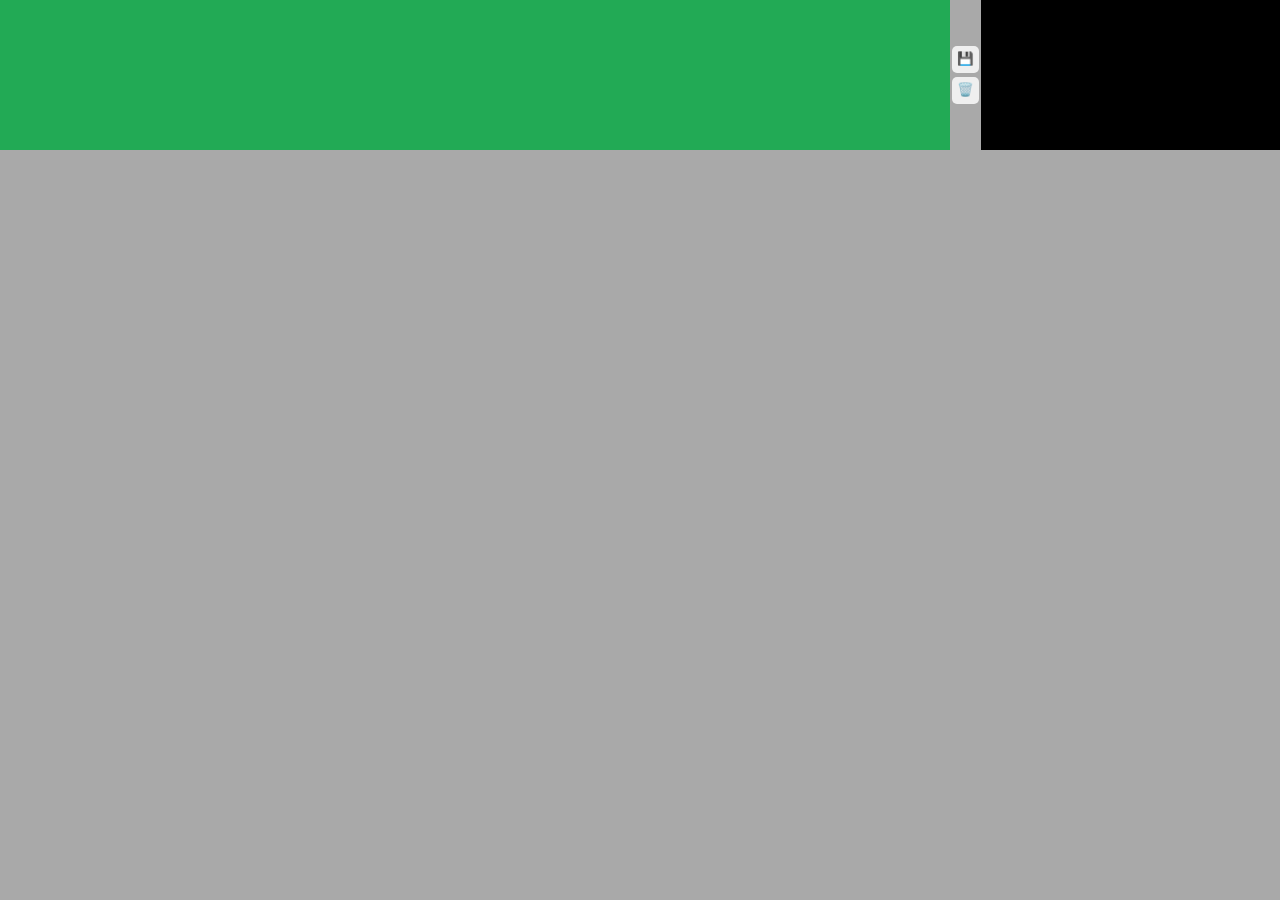
<file: index.htm>
<!DOCTYPE html>

<head>
    <title>Self-driving car - No libraries</title>
    <link rel="stylesheet" href="style.css">
</head>

<body>
    <canvas id="carCanvas"></canvas>
    <div id="verticalButtons">
        <button onclick="save()">💾</button>
        <button onclick="discard()">🗑️</button>
    </div>
    <canvas id="networkCanvas"></canvas>
    <script src="world/js/world.js"></script>

    <script src="world/js/viewport.js"></script>
    <script src="world/js/markings/marking.js"></script>
    <script src="world/js/markings/stop.js"></script>
    <script src="world/js/markings/start.js"></script>
    <script src="world/js/markings/crossing.js"></script>
    <script src="world/js/editors/markingEditor.js"></script>
    <script src="world/js/editors/graphEditor.js"></script>
    <script src="world/js/editors/crossingEditor.js"></script>
    <script src="world/js/editors/stopEditor.js"></script>
    <script src="world/js/editors/startEditor.js"></script>
    <script src="world/js/items/tree.js"></script>
    <script src="world/js/items/building.js"></script>
    <script src="world/js/math/graph.js"></script>
    <script src="world/js/math/utils.js"></script>

    <script src="world/js/primitives/point.js"></script>
    <script src="world/js/primitives/segment.js"></script>
    <script src="world/js/primitives/polygon.js"></script>
    <script src="world/js/primitives/envelope.js"></script>



    <script src="visualizer.js"></script>
    <script src="network.js"></script>
    <script src="sensor.js"></script>
    <script src="utils.js"></script>

    <script src="controls.js"></script>
    <script src="car.js"></script>
    <script src="main.js"></script>
</body>

</html>
</file>
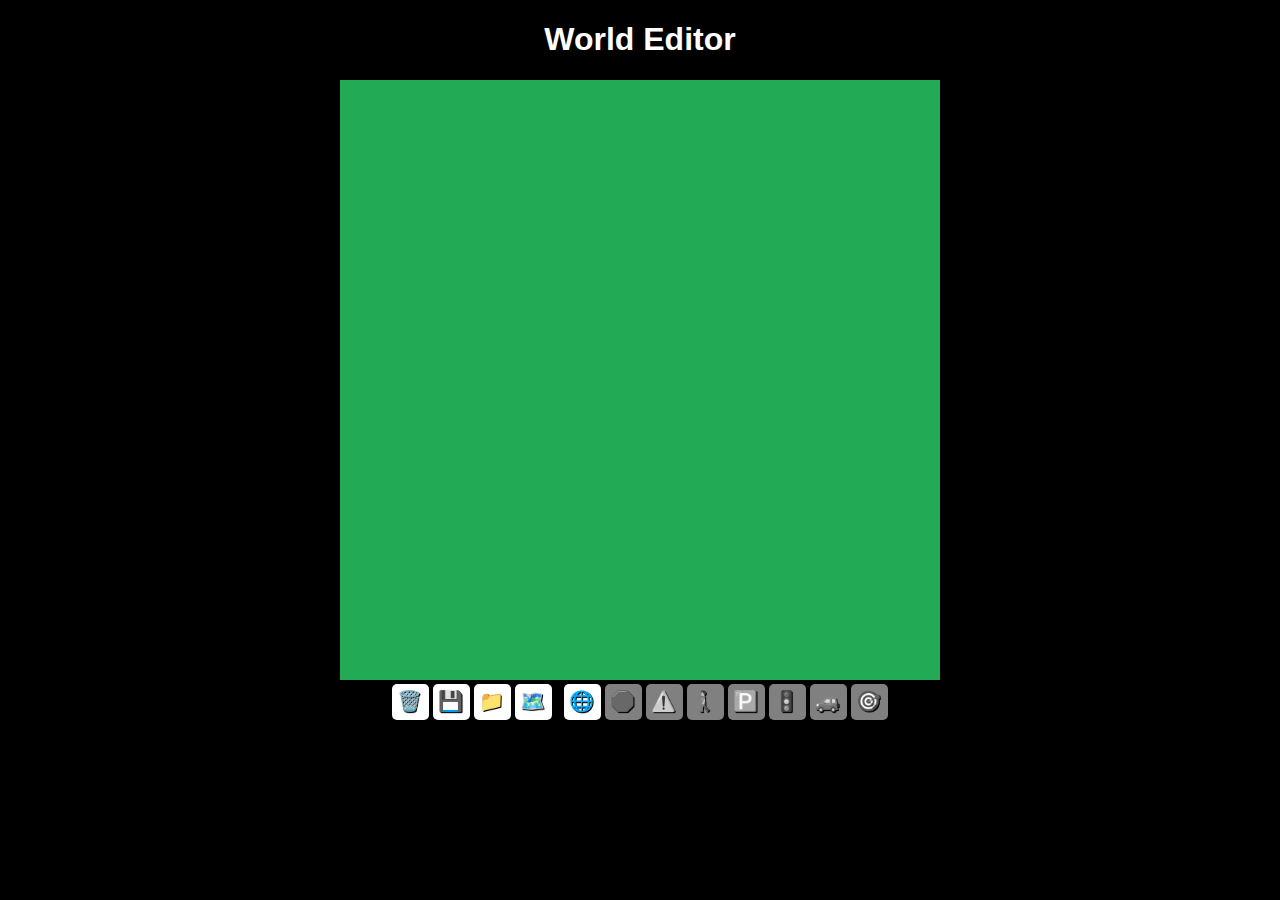
<file: world/index.html>
<!DOCTYPE html>
<html>
   <head>
      <title>World Editor</title>
      <link rel="stylesheet" href="styles.css"/>
   </head>
   <body>
      <h1>World Editor</h1>
      <canvas id="myCanvas"></canvas>
      <div id="controls">
         <button onclick="dispose()">🗑️</button>
         <button onclick="save()">💾</button>
         <label for="fileInput" class="file-input-label">
            📁
            <input
               type="file"
               id="fileInput"
               accept=".world"
               onchange="load(event)"
            />
         </label>
         <button onclick="openOsmPanel()">🗺️</button>
         &nbsp;
         <button id="graphBtn" onclick="setMode('graph')">🌐</button>
         <button id="stopBtn" onclick="setMode('stop')">🛑</button>
         <button id="yieldBtn" onclick="setMode('yield')">⚠️</button>
         <button id="crossingBtn" onclick="setMode('crossing')">🚶</button>
         <button id="parkingBtn" onclick="setMode('parking')">🅿️</button>
         <button id="lightBtn" onclick="setMode('light')">🚦</button>
         <button id="startBtn" onclick="setMode('start')">🚙</button>
         <button id="targetBtn" onclick="setMode('target')">🎯</button>

         <div id="osmPanel" style="display:none;">
            <textarea id="osmDataContainer" rows="10" cols="50" 
               placeholder="Paste OSM data here"></textarea>
            <div>
               <button onclick="parseOsmData()">✔️</button>
               <button onclick="closeOsmPanel()">❌</button>
            </div>
         </div>
      </div>

      <script src="js/world.js"></script>
      <script src="js/viewport.js"></script>
      <script src="js/markings/marking.js"></script>
      <script src="js/markings/stop.js"></script>
      <script src="js/markings/start.js"></script>
      <script src="js/markings/crossing.js"></script>
      <script src="js/markings/parking.js"></script>
      <script src="js/markings/light.js"></script>
      <script src="js/markings/target.js"></script>
      <script src="js/markings/yield.js"></script>
      <script src="js/editors/markingEditor.js"></script>
      <script src="js/editors/graphEditor.js"></script>
      <script src="js/editors/crossingEditor.js"></script>
      <script src="js/editors/stopEditor.js"></script>
      <script src="js/editors/startEditor.js"></script>
      <script src="js/editors/parkingEditor.js"></script>
      <script src="js/editors/lightEditor.js"></script>
      <script src="js/editors/targetEditor.js"></script>
      <script src="js/editors/yieldEditor.js"></script>
      <script src="js/items/tree.js"></script>
      <script src="js/items/building.js"></script>
      <script src="js/math/utils.js"></script>
      <script src="js/math/graph.js"></script>
      <script src="js/math/osm.js"></script>
      <script src="js/primitives/point.js"></script>
      <script src="js/primitives/segment.js"></script>
      <script src="js/primitives/polygon.js"></script>
      <script src="js/primitives/envelope.js"></script>
      <script>
         myCanvas.width = 600;
         myCanvas.height = 600;

         const ctx = myCanvas.getContext("2d");

         const worldString = localStorage.getItem("world");
         const worldInfo = worldString ? JSON.parse(worldString) : null;
         let world = worldInfo
            ? World.load(worldInfo)
            : new World(new Graph());
         const graph = world.graph; 

         const viewport = new Viewport(myCanvas, world.zoom, world.offset);

         const tools = {
            graph: { button: graphBtn, editor: new GraphEditor(viewport, graph) },
            stop: { button: stopBtn, editor: new StopEditor(viewport, world) },
            crossing: { button: crossingBtn, editor: new CrossingEditor(viewport, world) },
            start: { button: startBtn, editor: new StartEditor(viewport, world) },
            parking: { button: parkingBtn, editor: new ParkingEditor(viewport, world) },
            light: { button: lightBtn, editor: new LightEditor(viewport, world) },
            target: { button: targetBtn, editor: new TargetEditor(viewport, world) },
            yield: { button: yieldBtn, editor: new YieldEditor(viewport, world) },
         };

         let oldGraphHash = graph.hash();

         setMode("graph");

         animate();

         function animate() {
            viewport.reset();
            if (graph.hash() != oldGraphHash) {
               world.generate();
               oldGraphHash = graph.hash();
            }
            const viewPoint = scale(viewport.getOffset(), -1);
            world.draw(ctx, viewPoint);
            ctx.globalAlpha = 0.3;
            for (const tool of Object.values(tools)) {
               tool.editor.display();
            }
            requestAnimationFrame(animate);
         }

         function dispose() {
            tools["graph"].editor.dispose();
            world.markings.length = 0;
         }

         function save() {
            world.zoom = viewport.zoom;
            world.offset = viewport.offset;

            const element = document.createElement("a");
            element.setAttribute(
               "href",
               "data:application/json;charset=utf-8," +
                  encodeURIComponent(JSON.stringify(world))
            );

            const fileName = "name.world";
            element.setAttribute("download", fileName);

            element.click();

            localStorage.setItem("world", JSON.stringify(world));
         }

         function load(event) {
            const file = event.target.files[0];

            if (!file) {
               alert("No file selected.");
               return;
            }

            const reader = new FileReader();
            reader.readAsText(file);

            reader.onload = (evt) => {
               const fileContent = evt.target.result;
               const jsonData = JSON.parse(fileContent);
               world = World.load(jsonData);
               localStorage.setItem("world", JSON.stringify(world));
               location.reload();
            }
         }

         function setMode(mode) {
            dissableEditors();
            tools[mode].button.style.backgroundColor = "white";
            tools[mode].button.style.filter = "";
            tools[mode].editor.enable();
         }

         function dissableEditors() {
            for (const tool of Object.values(tools)) {
               tool.button.style.backgroundColor = "gray";
               tool.button.style.filter = "grayscale(100%)";
               tool.editor.disable();
            }
         }

         function openOsmPanel() {
            osmPanel.style.display = "block";
         }

         function closeOsmPanel() {
            osmPanel.style.display = "none";
         }

         function parseOsmData() {
            if (osmDataContainer.value == "") {
               alert("Paste data first");
               return;
            }
            const res = Osm.parseRoads(JSON.parse(osmDataContainer.value));
            graph.points = res.points;
            graph.segments = res.segments;
            closeOsmPanel();
         }
      </script>
   </body>
</html>
</file>
<file: style.css>
body{
    margin:0;
    background:darkgray;
    overflow:hidden;
    display:flex;
    justify-content:center;
    align-items:center;
}

#verticalButtons{
    display:flex;
    flex-direction:column;
}

button{
    border: none;
    border-radius: 5px;
    padding: 5px 5px 7px 5px;
    margin: 2px;
    cursor:pointer;
}
button:hover{
    background:blue;
}

#miniMapCanvas{
    background:black;
}
#networkCanvas{
    background:black;
}
#carCanvas{
    background:#2a5;
}
</file>
<file: world/styles.css>
body {
   background-color: black;
   text-align: center;
   overflow: hidden;
}

h1 {
   color: white;
   font-family: Arial;
}

#myCanvas {
   background-color: #2a5;
}

button, .file-input-label {
   display: inline-block;
   background-color: white;
   font-size: 20px;
   padding: 5px 7px 7px 5px;
   border: none;
   border-radius: 5px;
   text-shadow: 1px 1px black;
   cursor: pointer;
}

input[type="file"] {
   display: none;
}

#osmPanel {
   position: absolute;
   top: 50%;
   left: 50%;
   transform: translate(-50%,-50%);
   background-color: rgba(0, 0, 0, 0.7);
   padding: 5000px;
}
</file>
